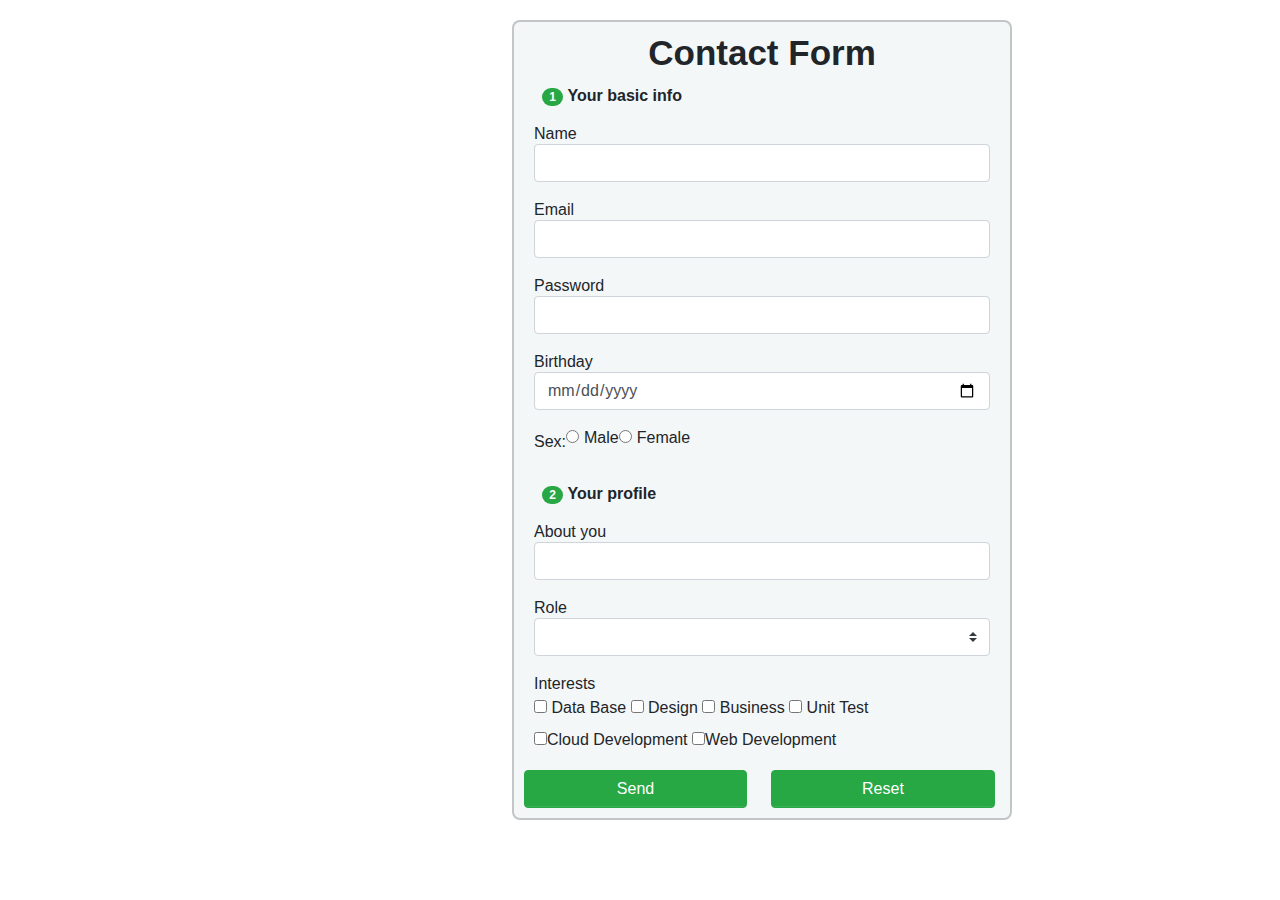
<file: tp3,2/index.html>
<!DOCTYPE html>
<html lang="en">

<head>
    <meta charset="UTF-8" />
    <meta name="viewport" content="width=device-width, initial-scale=1.0" />
    <link href="baseStyle.css" rel="stylesheet" type="text/css" />
    <link rel="stylesheet" href="https://stackpath.bootstrapcdn.com/bootstrap/4.3.1/css/bootstrap.min.css"
        integrity="sha384-ggOyR0iXCbMQv3Xipma34MD+dH/1fQ784/j6cY/iJTQUOhcWr7x9JvoRxT2MZw1T" crossorigin="anonymous" />
    <title>Document</title>
</head>

<body>

    <form action="action.php" method="POST">
        <h1 class="title">Contact Form</h1>
        <div class="content">
            <p class="badge badge-pill badge-success">1</p>
            <span class="ps">Your basic info</span>

            <div class="form-group">
                <label for="inputName">Name</label>
                <input type="text" class="form-control" name= "inputName" />
            </div>

            <div class="form-group">
                <label for="inputEmail">Email</label>
                <input type="email" class="form-control" name="inputEmail" />
            </div>

            <div class="form-group">
                <label for="inputPassword">Password</label>
                <input type="password" class="form-control" name="inputPassword" />
            </div>

            <div class="form-group">
                <label for="inputBirthday">Birthday</label>
                <input type="date" class="form-control" name="inputBirthday" />
            </div>

            <div class="form-check form-check-inline">
                Sex:
                <label class="labelRadio"><input class="form-check-input" type="radio" name="radioOption" value="maleRadio" />Male </label>
                <label class="labelRadio"><input class="form-check-input" type="radio" name="radioOption" value="femaleRadio" />Female</label>
                
            </div>

            <br /><br />
            <p class="badge badge-pill badge-success">2</p>
            <span class="ps">Your profile</span>
            <div class="form-group">
                <label for="inputAbout">About you</label>
                <input type="tect" class="form-control" name="inputAbout" />
            </div>

            <label for="inputRole">Role</label>
            <div class="input-group mb-3">
                <select class="custom-select" name="inputGroupSelect">
                    <option></option>
                    <option value="Front-End">Front-End Developer</option>
                    <option value="Back-End">Back-End Developer</option>
                    <option value="Testing">Testing Developer</option>
                </select>
            </div>

            <div class="checkbox">
                <label class="inputInterest">Interests</label>
                <br />
                
                <label><input type="checkbox" name="Data" value="Data Base" /> Data Base </label>
                <label><input type="checkbox" name="Design" value="Design" /> Design</label>
                <label><input type="checkbox" name="Business" value="Business" /> Business</label>
                <label><input type="checkbox" name="Unit" value="Unit Test" /> Unit Test</label>
                <label><input type="checkbox" name="Cloud" value="Cloud Development" />Cloud Development</label>
                <label><input type="checkbox" name="Web" value="Web Development" />Web Development</label>
            </div>
        </div>
        <button type="submit" class="btn btn-success">Send</button>
        <button type="reset" class="btn btn-success">Reset</button>

    </form>
</body>

</html>
</file>
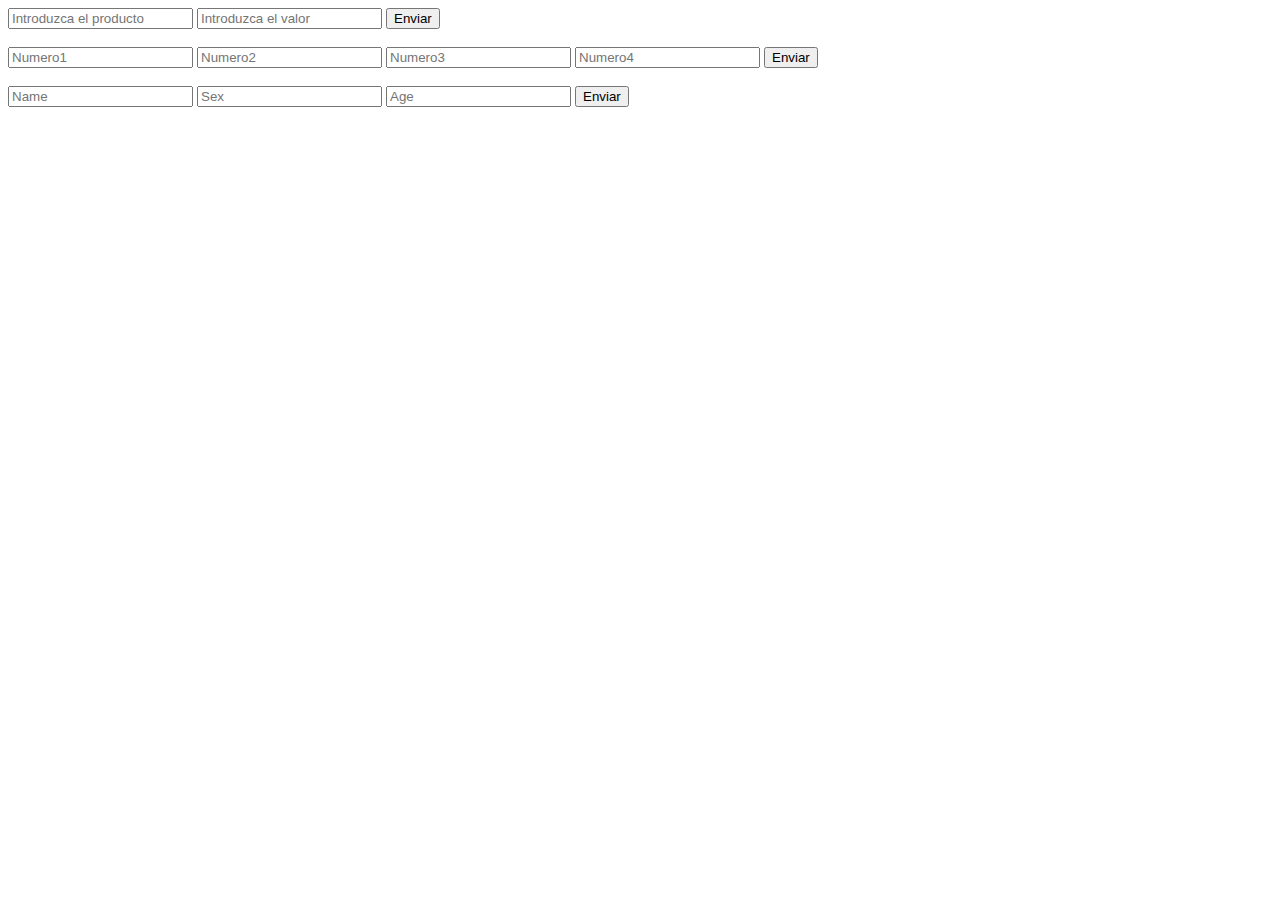
<file: tp3/index.html>
<!DOCTYPE html>
<html lang="en">
<head>
    <meta charset="UTF-8">
    <meta name="viewport" content="width=device-width, initial-scale=1.0">
    <title>Document</title>
</head>
<body>

    <!--EJERCICIO 7-->
    <form action="action.php" method="GET"> <!--El method GET no oculta la información, se ve en la URL, a diferencia del POST-->
        <input type ="text" id="product" name = "product" placeholder="Introduzca el producto"        />
        <input type ="number" id="price" name = "price" placeholder="Introduzca el valor"        />
        <button type ="submit" >Enviar </button>
    </form>
    <br/>
    <!--EJERCICIO 8-->
    <form action="action.php" method="POST"> <!--El method GET no oculta la información, se ve en la URL, a diferencia del POST-->
        <input type ="number" min="0" id="n1" name = "n1" placeholder="Numero1"        />
        <input type ="number" min="0" id="n2" name = "n2" placeholder="Numero2"        />
        <input type ="number" min="0" id="n3" name = "n3" placeholder="Numero3"        />
        <input type ="number" min="0" id="n4" name = "n4" placeholder="Numero4"        />
        <button type ="submit" >Enviar </button>
    </form>
    <br/>
    <!--EJERCICIO 9-->
    <form action="tabla.php" method="POST"> <!--El method GET no oculta la información, se ve en la URL, a diferencia del POST-->
        <input type ="text"  id="name" name = "name" placeholder="Name"/>
        <input type ="text"  id="age" name = "age" placeholder="Sex"/>
        <input type ="text"  id="sex" name = "sex" placeholder="Age"/>
        <button type ="submit" >Enviar </button>
    </form>
</body>
</html>
</file>
<file: tp3,2/baseStyle.css>
*,
*:before,
*:after {
  -moz-box-sizing: border-box;
  -webkit-box-sizing: border-box;
  box-sizing: border-box;
}

body {
  font-family: "Nunito", sans-serif;
  color: #384047;
}

form {
  max-width: 500px;
  background: #f4f7f8;
  border-radius: 8px 8px 8px 8px;
  -moz-border-radius: 8px 8px 8px 8px;
  -webkit-border-radius: 8px 8px 8px 8px;
  border: 2px solid rgba(0, 0, 0, 0.2);
  margin-left: 40%;
  margin-top: 20px;
}

h1 {
  margin: 0 0 10px 0;
  text-align: center;
}

textarea {
  min-height: 50px;
  max-height: 200px;
  margin-bottom: 5px;
}

button {
  padding: 19px 39px 18px 39px;
  font-size: 18px;
  font-style: normal;
  border-radius: 5px;
  border: 1px solid #3ac162;
  border-width: 1px 1px 3px;
  box-shadow: 0 -1px 0 rgba(255, 255, 255, 0.1) inset;
}

button:hover {
  background-color: #48a564;
}

label {
  display: contents;
  margin-bottom: 8px;
}

.number {
  height: 30px;
  width: 30px;
  display: inline-block;
  font-size: 0.8em;
  margin-right: 4px;
  line-height: 30px;
  text-align: center;
  text-shadow: 0 1px 0 rgba(255, 255, 255, 0.2);
}

@media screen and (min-width: 500px) {
  form {
    max-width: 500px;
  }
}

.title {
  font-weight: bold;
  font-size: 35px;
  margin: 10px;
}

.badge {
  margin-left: 8px;
}

.btn {
  margin: 2%;
  width: 45%;
}
.ps {
  font-weight: bold;
}

.content {
  margin-left: 20px;
  margin-right: 20px;
}

.form-control,
.input-group {
  margin-top: -10px;
}

.checkbox {
  margin-right: 100px;
}

.inputInterest {
  margin-bottom: 0;
}
</file>
